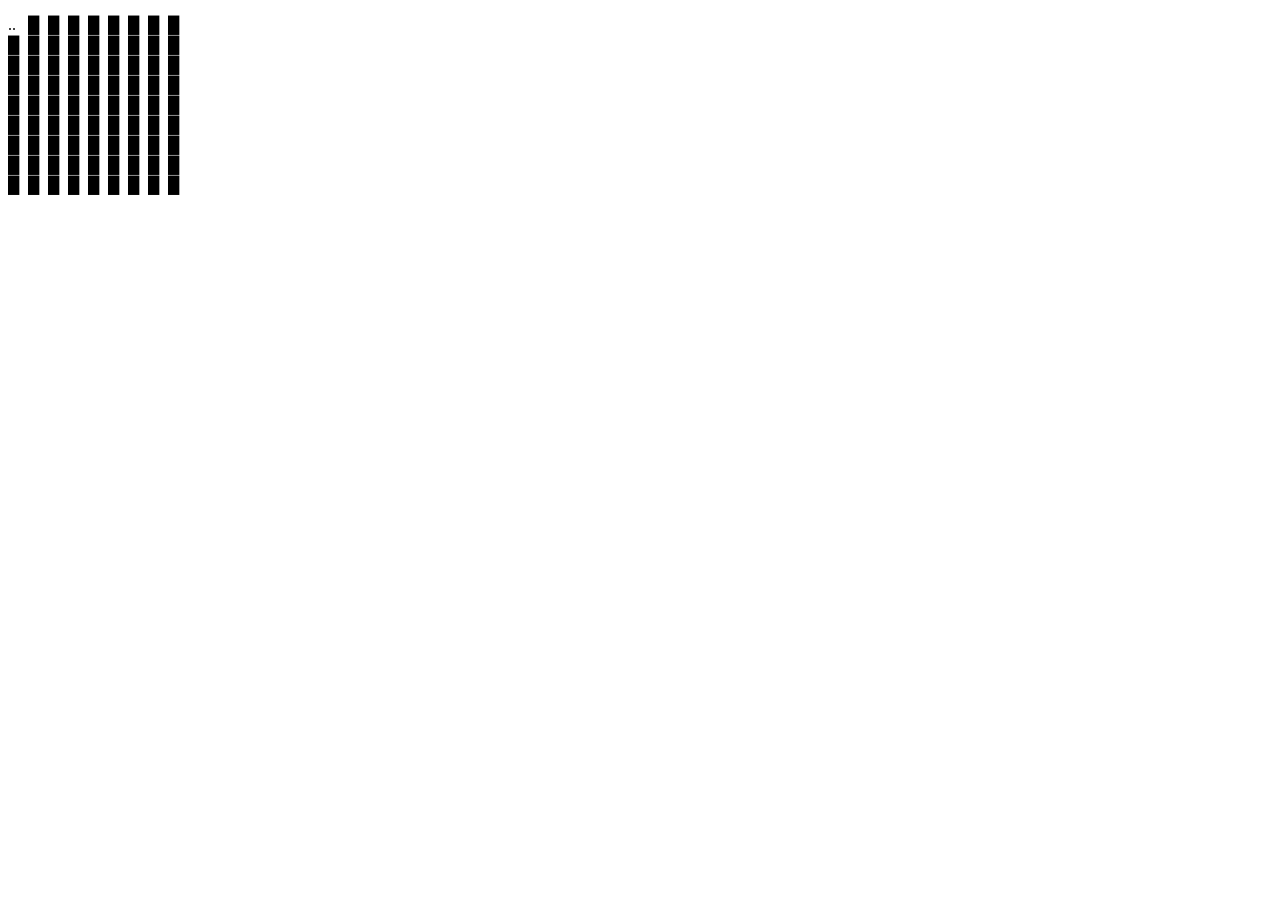
<file: index.html>
<!DOCTYPE html>
<html>
        <head>
                <link rel="stylesheet" href="style.css">
        </head>

        <body>

                <p>
                        <div id="grid">
                                <div id="00">..</div><div id="10">█</div><div id="20">█</div><div id="30">█</div><div id="40">█</div><div id="50">█</div><div id="60">█</div><div id="70">█</div><div id="80">█</div>
                                <div id="01">█</div><div id="11">█</div><div id="21">█</div><div id="31">█</div><div id="41">█</div><div id="51">█</div><div id="61">█</div><div id="71">█</div><div id="81">█</div>
                                <div id="02">█</div><div id="12">█</div><div id="22">█</div><div id="32">█</div><div id="42">█</div><div id="52">█</div><div id="62">█</div><div id="72">█</div><div id="82">█</div>
                                <div id="03">█</div><div id="13">█</div><div id="23">█</div><div id="33">█</div><div id="43">█</div><div id="53">█</div><div id="63">█</div><div id="73">█</div><div id="83">█</div>
                                <div id="04">█</div><div id="14">█</div><div id="24">█</div><div id="34">█</div><div id="44">█</div><div id="54">█</div><div id="64">█</div><div id="74">█</div><div id="84">█</div>
                                <div id="05">█</div><div id="15">█</div><div id="25">█</div><div id="35">█</div><div id="45">█</div><div id="55">█</div><div id="65">█</div><div id="75">█</div><div id="85">█</div>
                                <div id="06">█</div><div id="16">█</div><div id="26">█</div><div id="36">█</div><div id="46">█</div><div id="56">█</div><div id="66">█</div><div id="76">█</div><div id="86">█</div>
                                <div id="07">█</div><div id="17">█</div><div id="27">█</div><div id="37">█</div><div id="47">█</div><div id="57">█</div><div id="67">█</div><div id="77">█</div><div id="87">█</div>
                                <div id="08">█</div><div id="18">█</div><div id="28">█</div><div id="38">█</div><div id="48">█</div><div id="58">█</div><div id="68">█</div><div id="78">█</div><div id="88">█</div>
                        </div>
                </p>



                <script src="engine.js"></script>
        </body>
</html>
</file>
<file: style.css>
#grid {
        display: grid;
        grid-template-columns: repeat(9,20px);
}

#grid div {
        width: 20px;
        height: 20px;
}
</file>
